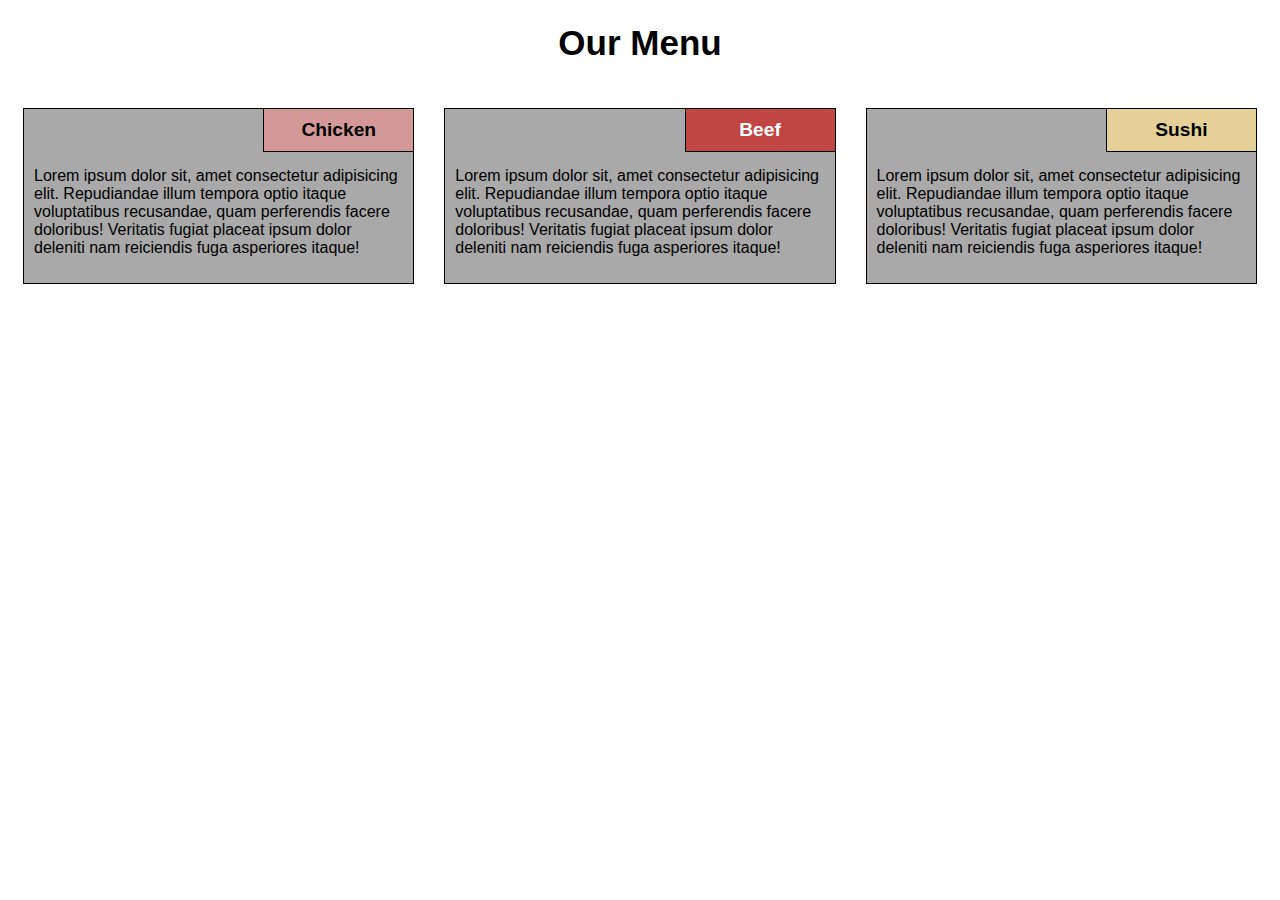
<file: module2-solution/index.html>
<!DOCTYPE html>
<html lang="en">
<head>
    <meta charset="UTF-8">
    <meta name="viewport" content="width=device-width, initial-scale=1.0">
    <title>Assignment Solution for Module 2</title>
    <link rel="stylesheet" href="css/styles.css">
</head>
<body>
    <h1>Our Menu</h1>
    
        <div class="col-lg-4 col-md-6 col-sm-12 container">
            <div class="content">
                    <span id="chicken" class="titles">Chicken</span>
                    <p class="clear">
                        Lorem ipsum dolor sit, amet consectetur adipisicing elit. Repudiandae illum tempora optio itaque voluptatibus recusandae, quam perferendis facere doloribus! Veritatis fugiat placeat ipsum dolor deleniti nam reiciendis fuga asperiores itaque!
                    </p> 
            </div>
        </div>
        <div class="col-lg-4 col-md-6 col-sm-12 container">
            <div class="content">
                <span id="beef" class="titles">Beef</span>
                <p class="clear">
                    Lorem ipsum dolor sit, amet consectetur adipisicing elit. Repudiandae illum tempora optio itaque voluptatibus recusandae, quam perferendis facere doloribus! Veritatis fugiat placeat ipsum dolor deleniti nam reiciendis fuga asperiores itaque!
                </p> 
            </div>
        </div>
        <div class="col-lg-4 col-md-12 col-sm-12 container">
            <div class="content">
                <span id="sushi" class="titles">Sushi</span>
                <p class="clear">
                    Lorem ipsum dolor sit, amet consectetur adipisicing elit. Repudiandae illum tempora optio itaque voluptatibus recusandae, quam perferendis facere doloribus! Veritatis fugiat placeat ipsum dolor deleniti nam reiciendis fuga asperiores itaque!
                </p> 
            </div>
        </div>

    

</body>
</html>
</file>
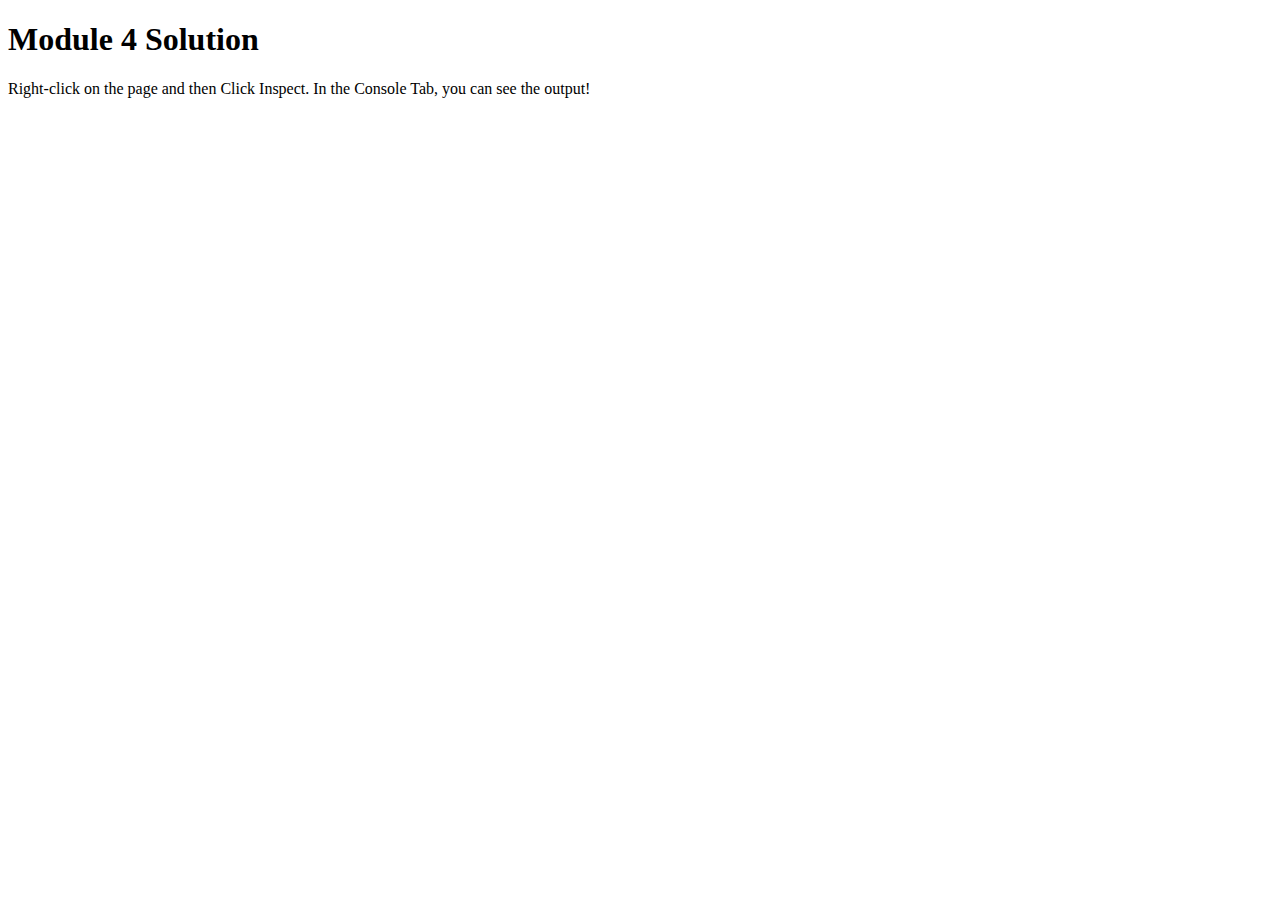
<file: module4-solution/index.html>
<!DOCTYPE html>
<html>
<head>
  <meta charset="utf-8">
  <title>Module 4 Solution</title>
  <script src="SpeakHello.js"></script>
  <script src="SpeakGoodBye.js"></script>
  <script src="script.js"></script>
</head>
<body>
  <h1>Module 4 Solution</h1>
  <p>Right-click on the page and then Click Inspect. In the Console Tab, you can see the output!</p>
</body>
</html>
</file>
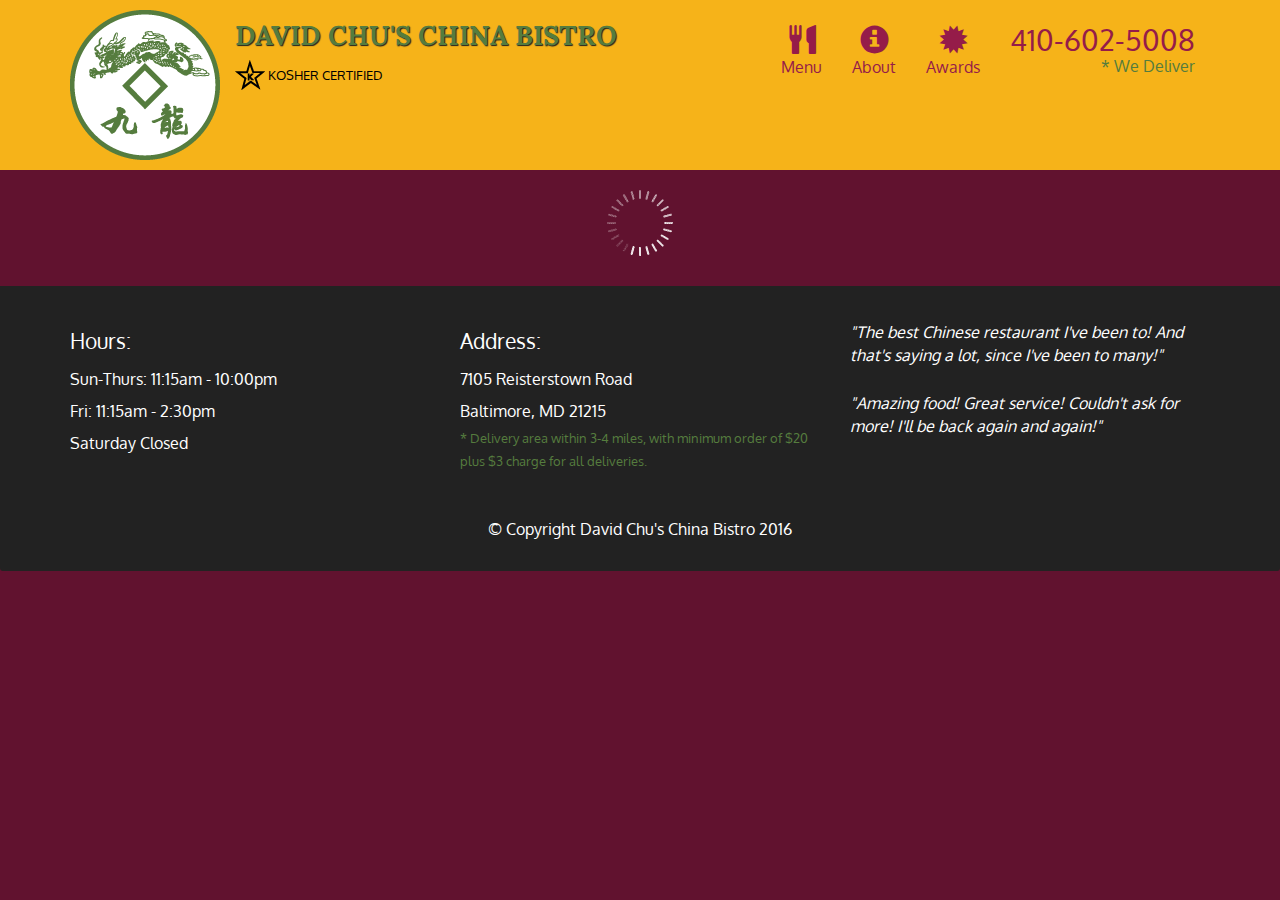
<file: module5-solution/index.html>
<!doctype html>
<html lang="en">
  <head>
    <meta charset="utf-8">
    <meta http-equiv="X-UA-Compatible" content="IE=edge">
    <meta name="viewport" content="width=device-width, initial-scale=1">
    <title>David Chu's China Bistro</title>
    <link rel="stylesheet" href="css/bootstrap.min.css">
    <link rel="stylesheet" href="css/styles.css">
    <link href='https://fonts.googleapis.com/css?family=Oxygen:400,300,700' rel='stylesheet' type='text/css'>
    <link href='https://fonts.googleapis.com/css?family=Lora' rel='stylesheet' type='text/css'>
  </head>
<body>
  <header>
    <nav id="header-nav" class="navbar navbar-default">
      <div class="container">
        <div class="navbar-header">
          <a href="index.html" class="pull-left visible-md visible-lg">
            <div id="logo-img" alt="Logo image"></div>
          </a>

          <div class="navbar-brand">
            <a href="index.html"><h1>David Chu's China Bistro</h1></a>
            <p>
              <img src="images/star-k-logo.png" alt="Kosher certification">
              <span>Kosher Certified</span>
            </p>
          </div>

          <button id="navbarToggle" type="button" class="navbar-toggle collapsed" data-toggle="collapse" data-target="#collapsable-nav" aria-expanded="false">
            <span class="sr-only">Toggle navigation</span>
            <span class="icon-bar"></span>
            <span class="icon-bar"></span>
            <span class="icon-bar"></span>
          </button>
        </div>
        
        <div id="collapsable-nav" class="collapse navbar-collapse">
           <ul id="nav-list" class="nav navbar-nav navbar-right">
            <li id="navHomeButton" class="visible-xs active">
              <a href="index.html">
                <span class="glyphicon glyphicon-home"></span> Home</a>
            </li>
            <li id="navMenuButton">
              <a href="#" onclick="$dc.loadMenuCategories();">
                <span class="glyphicon glyphicon-cutlery"></span><br class="hidden-xs"> Menu</a>
            </li>
            <li>
              <a href="#">
                <span class="glyphicon glyphicon-info-sign"></span><br class="hidden-xs"> About</a>
            </li>
            <li>
              <a href="#">
                <span class="glyphicon glyphicon-certificate"></span><br class="hidden-xs"> Awards</a>
            </li>
            <li id="phone" class="hidden-xs">
              <a href="tel:410-602-5008">
                <span>410-602-5008</span></a><div>* We Deliver</div>
            </li>
          </ul><!-- #nav-list -->
        </div><!-- .collapse .navbar-collapse -->
      </div><!-- .container -->
    </nav><!-- #header-nav -->
  </header>

  <div id="call-btn" class="visible-xs">
    <a class="btn" href="tel:410-602-5008">
    <span class="glyphicon glyphicon-earphone"></span>
    410-602-5008
    </a>
  </div>
  <div id="xs-deliver" class="text-center visible-xs">* We Deliver</div>

  <div id="main-content" class="container"></div>

  <footer class="panel-footer">
    <div class="container">
      <div class="row">
        <section id="hours" class="col-sm-4">
          <span>Hours:</span><br>
          Sun-Thurs: 11:15am - 10:00pm<br>
          Fri: 11:15am - 2:30pm<br>
          Saturday Closed
          <hr class="visible-xs">
        </section>
        <section id="address" class="col-sm-4">
          <span>Address:</span><br>
          7105 Reisterstown Road<br>
          Baltimore, MD 21215
          <p>* Delivery area within 3-4 miles, with minimum order of $20 plus $3 charge for all deliveries.</p>
          <hr class="visible-xs">
        </section>
        <section id="testimonials" class="col-sm-4">
          <p>"The best Chinese restaurant I've been to! And that's saying a lot, since I've been to many!"</p>
          <p>"Amazing food! Great service! Couldn't ask for more! I'll be back again and again!"</p>
        </section>
      </div>
      <div class="text-center">&copy; Copyright David Chu's China Bistro 2016</div>
    </div>
  </footer>

  <!-- jQuery (Bootstrap JS plugins depend on it) -->
  <script src="js/jquery-2.1.4.min.js"></script>
  <script src="js/bootstrap.min.js"></script>
  <script src="js/ajax-utils.js"></script>
  <script src="js/script.js"></script>
</body>
</html>
</file>
<file: module2-solution/css/styles.css>
* {
    box-sizing: border-box;
    font-family: Helvetica;
  }
body {
    background-color: white;
}
h1 {
    margin-bottom: 30px;
    text-align: center;
    font-size: 35px;
    font-weight: bold;
}
.container{
    position: relative;
    padding: 15px;
    width: 90%;
}
.content{
  position: relative;
  background-color: darkgray;
  border: 1px solid black;
  width: 100%;
  margin-left: auto;
  margin-right: auto;
  margin-bottom: auto;
}
p {
    background-color: darkgray;
    height: auto;
    color: black;
    padding: 10px;
    margin-right: auto;
    margin-left: auto;
}

@media (min-width: 992px){
    .col-lg-1, .col-lg-2, .col-lg-3, .col-lg-4, .col-lg-5, .col-lg-6, .col-lg-7, .col-lg-8, .col-lg-9, .col-lg-10, .col-lg-11, .col-lg-12{
      float: left;
      margin-left: auto;
      margin-right: auto;
    }
    .col-lg-1{
        width: 8.33%;
    }
    .col-lg-2 {
        width: 16.66%;
      }
      .col-lg-3 {
        width: 25%;
      }
      .col-lg-4 {
        width: 33.33%;
      }
      .col-lg-5 {
        width: 41.66%;
      }
      .col-lg-6 {
        width: 50%;
      }
      .col-lg-7 {
        width: 58.33%;
      }
      .col-lg-8 {
        width: 66.66%;
      }
      .col-lg-9 {
        width: 74.99%;
      }
      .col-lg-10 {
        width: 83.33%;
      }
      .col-lg-11 {
        width: 91.66%;
      }
      .col-lg-12 {
        width: 100%;
      }
}
@media (min-width: 768px) and (max-width: 991px){
    .col-md-1, .col-md-2, .col-md-3, .col-md-4, .col-md-5, .col-md-6, .col-md-7, .col-md-8, .col-md-9, .col-md-10, .col-md-11, .col-md-12{
        float: left;
        margin-left: auto;
	margin-right: auto;
    }
    .col-md-1 {
        width: 8.33%;
      }
      .col-md-2 {
        width: 16.66%;
      }
      .col-md-3 {
        width: 25%;
      }
      .col-md-4 {
        width: 33.33%;
      }
      .col-md-5 {
        width: 41.66%;
      }
      .col-md-6 {
        width: 50%;
      }
      .col-md-7 {
        width: 58.33%;
      }
      .col-md-8 {
        width: 66.66%;
      }
      .col-md-9 {
        width: 74.99%;
      }
      .col-md-10 {
        width: 83.33%;
      }
      .col-md-11 {
        width: 91.66%;
      }
      .col-md-12 {
        width: 100%;
      }
}
@media (max-width: 767px){
    .col-sm-1, .col-sm-2, .col-sm-3, .col-sm-4, .col-sm-5, .col-sm-6, .col-sm-7, .col-sm-8, .col-sm-9, .col-sm-10, .col-sm-11, .col-sm-12{
      float: left;
    }
    .col-sm-1{
        width: 8.33%;
    }
    .col-sm-2 {
        width: 16.66%;
      }
      .col-sm-3 {
        width: 25%;
      }
      .col-sm-4 {
        width: 33.33%;
      }
      .col-sm-5 {
        width: 41.66%;
      }
      .col-sm-6 {
        width: 50%;
      }
      .col-sm-7 {
        width: 58.33%;
      }
      .col-sm-8 {
        width: 66.66%;
      }
      .col-sm-9 {
        width: 74.99%;
      }
      .col-sm-10 {
        width: 83.33%;
      }
      .col-sm-11 {
        width: 91.66%;
      }
      .col-sm-12 {
        width: 100%;
      }
    }
.titles {
    color: black;
    border-left: 1px solid black;
    border-bottom: 1px solid black;
    padding: 10px;
    float: right;
    width: 150px;
    text-align: center;
    font-weight: bold;
    font-size: larger;
    margin-bottom: 5px;
}
#chicken{
    background-color: #D59898;
}
#beef{
    color: white;
    background-color: #C14543;
}
#sushi{
    background-color: #E5D198;
}
.clear {
    clear: both;
}
</file>
<file: module5-solution/css/styles.css>
body {
  font-size: 16px;
  color: #fff;
  background-color: #61122f;
  font-family: 'Oxygen', sans-serif;
}

/** HEADER **/
#header-nav {
  background-color: #f6b319;
  border-radius: 0;
  border: 0;
}

#logo-img {
  background: url('../images/restaurant-logo_large.png') no-repeat;
  width: 150px;
  height: 150px;
  margin: 10px 15px 10px 0;
}

.navbar-brand {
  padding-top: 25px;
}
.navbar-brand h1 { /* Restaurant name */
  font-family: 'Lora', serif;
  color: #557c3e;
  font-size: 1.5em;
  text-transform: uppercase;
  font-weight: bold;
  text-shadow: 1px 1px 1px #222;
  margin-top: 0;
  margin-bottom: 0;
  line-height: .75;
}
.navbar-brand a:hover, .navbar-brand a:focus {
  text-decoration: none;
}
.navbar-brand p { /* Kosher cert */
  color: #000;
  text-transform: uppercase;
  font-size: .7em;
  margin-top: 15px;
}
.navbar-brand p span { /* Star-K */
  vertical-align: middle;
}

#nav-list {
  margin-top: 10px;
}
#nav-list a {
  color: #951C49;
  text-align: center;
}
#nav-list a:hover {
  background: #E7E7E7;
}
#nav-list a span {
  font-size: 1.8em;
}

#phone {
  margin-top: 5px;
}
#phone a { /* Phone number */
  text-align: right;
  padding-bottom: 0;
}
#phone div { /* We Deliver */
  color: #557c3e;
  text-align: right;
  padding-right: 15px;
}

.navbar-header button.navbar-toggle, .navbar-header .icon-bar {
  border: 1px solid #61122f;
}
.navbar-header button.navbar-toggle {
  clear: both;
  margin-top: -30px;
}
/* END HEADER */

/* FOOTER */
.panel-footer {
  margin-top: 30px;
  padding-top: 35px;
  padding-bottom: 30px;
  background-color: #222;
  border-top: 0;
}
.panel-footer div.row {
  margin-bottom: 35px;
}
#hours, #address {
  line-height: 2;
}
#hours > span, #address > span {
  font-size: 1.3em;
}
#address p {
  color: #557c3e;
  font-size: .8em;
  line-height: 1.8;
}
#testimonials {
  font-style: italic;
}
#testimonials p:nth-child(2) {
  margin-top: 25px;
}
/* END FOOTER */



/* HOME PAGE */
.container .jumbotron {
  box-shadow: 0 0 50px #3F0C1F;
  border: 2px solid #3F0C1F;
}

#menu-tile, #specials-tile, #map-tile {
  height: 250px;
  width: 100%;
  margin-bottom: 15px;
  position: relative;
  border: 2px solid #3F0C1F;
  overflow: hidden;
}
#menu-tile:hover, #specials-tile:hover, #map-tile:hover {
  box-shadow: 0 1px 5px 1px #cccccc;
}
#menu-tile {
  background: url('../images/menu-tile.jpg') no-repeat;
  background-position: center;
}
#specials-tile {
  background: url('../images/specials-tile.jpg') no-repeat;
  background-position: center;
}
#menu-tile span, #specials-tile span, #map-tile span {
  position: absolute;
  bottom: 0;
  right: 0;
  width: 100%;
  text-align: center;
  font-size: 1.6em;
  text-transform: uppercase;
  background-color: #000;
  color: #fff;
  opacity: .8;
}
/* END HOME PAGE */

/* MENU CATEGORIES PAGE */
.category-tile { 
  position: relative;
  border: 2px solid #3F0C1F;
  overflow: hidden;
  width: 200px;
  height: 200px;
  margin: 0 auto 15px;
}
.category-tile span {
  position: absolute;
  bottom: 0;
  right: 0;
  width: 100%;
  text-align: center;
  font-size: 1.2em;
  text-transform: uppercase;
  background-color: #000;
  color: #fff;
  opacity: .8;
}
.category-tile:hover {
  box-shadow: 0 1px 5px 1px #cccccc;
}

#menu-categories-title + div {
  margin-bottom: 50px;
}
/* END MENU CATEGORIES PAGE */

/* SINGLE CATEGORY PAGE */
.menu-item-tile {
  margin-bottom: 25px;
}
.menu-item-tile hr {
  width: 80%;
}
.menu-item-tile .menu-item-price {
  font-size: 1.1em;
  text-align: right;
  margin-top: -15px;
  margin-right: -15px;
}
.menu-item-tile .menu-item-price span {
  font-size: .6em;
}
.menu-item-photo {
  position: relative;
  border: 2px solid #3F0C1F; 
  overflow: hidden;
  padding: 0;
  margin-right: -15px;
  margin-left: auto;
  margin-bottom: 20px;
  max-width: 250px;
}
.menu-item-photo div {
  position: absolute;
  bottom: 0;
  right: 0;
  width: 80px;
  background-color: #557c3e;
  text-align: center;
}
.menu-item-description {
  padding-right: 30px;
}
h3.menu-item-title {
  margin: 0 0 10px;
}
.menu-item-details {
  font-size: .9em;
  font-style: italic;
}
/* END SINGLE CATEGORY PAGE */


/********** Large devices only **********/
@media (min-width: 1200px) {
  .container .jumbotron {
    background: url('../images/jumbotron_1200.jpg') no-repeat;
    height: 675px;
  }
}

/********** Medium devices only **********/
@media (min-width: 992px) and (max-width: 1199px) {
  /* Header */
  #logo-img {
    background: url('../images/restaurant-logo_medium.png') no-repeat;
    width: 100px;
    height: 100px;
    margin: 5px 5px 5px 0;
  }
  /* End Header */

  /* Home Page */
  .container .jumbotron {
    background: url('../images/jumbotron_992.jpg') no-repeat;
    height: 558px;
  }
  /* End Home Page */
}

/********** Small devices only **********/
@media (min-width: 768px) and (max-width: 991px) {
  /* Home Page */
  .container .jumbotron {
    background: url('../images/jumbotron_768.jpg') no-repeat;
    height: 432px;
  }
  /* End Home Page */
}

/********** Extra small devices only **********/
@media (max-width: 767px) {
  /* Header */
  .navbar-brand {
    padding-top: 10px;
    height: 80px;
  }
  .navbar-brand h1 { /* Restaurant name */
    padding-top: 10px;
    font-size: 5vw; /* 1vw = 1% of viewport width */
  }
  .navbar-brand p { /* Kosher cert */
    font-size: .6em;
    margin-top: 12px;
  }
  .navbar-brand p img { /* Star-K */
    height: 20px;
  }

  #collapsable-nav a { /* Collapsed nav menu text */
    font-size: 1.2em;
  }
  #collapsable-nav a span { /* Collapsed nav menu glyph */
    font-size: 1em;
    margin-right: 5px;
  }

  #call-btn > a {
    font-size: 1.5em;
    display: block;
    margin: 0 20px;
    padding: 10px;
    border: 2px solid #fff;
    background-color: #f6b319;
    color: #951c49;
  }
  #xs-deliver {
    margin-top: 5px;
    font-size: .7em;
    letter-spacing: .1em;
    text-transform: uppercase;
  }
  /* End Header */

  /* Footer */
  .panel-footer section {
    margin-bottom: 30px;
    text-align: center;
  }
  .panel-footer section:nth-child(3) {
    margin-bottom: 0; /* margin already exists on the whole row */
  }
  .panel-footer section hr {
    width: 50%;
  }
  /* End Footer */

  /* Home Page */
  .container .jumbotron {
    margin-top: 30px;
    padding: 0;
  }
  #menu-tile, #specials-tile {
    width: 360px;
    margin: 0 auto 15px;
  }

  .menu-item-photo {
    margin-right: auto;
  }
  .menu-item-tile .menu-item-price {
    text-align: center;
  }
  .menu-item-description {
    text-align: center;;
  }
}


/********** Super extra small devices Only :-) (e.g., iPhone 4) **********/
@media (max-width: 479px) {
  /* Header */
  .navbar-brand h1 { /* Restaurant name */
    padding-top: 5px;
    font-size: 6vw;
  }
  /* End Header */
  
  /* Home page */
  #menu-tile, #specials-tile {
    width: 280px;
    margin: 0 auto 15px;
  }

  .col-xxs-12 {
    position: relative;
    min-height: 1px;
    padding-right: 15px;
    padding-left: 15px;
    float: left;
    width: 100%;
  }
}
</file>
